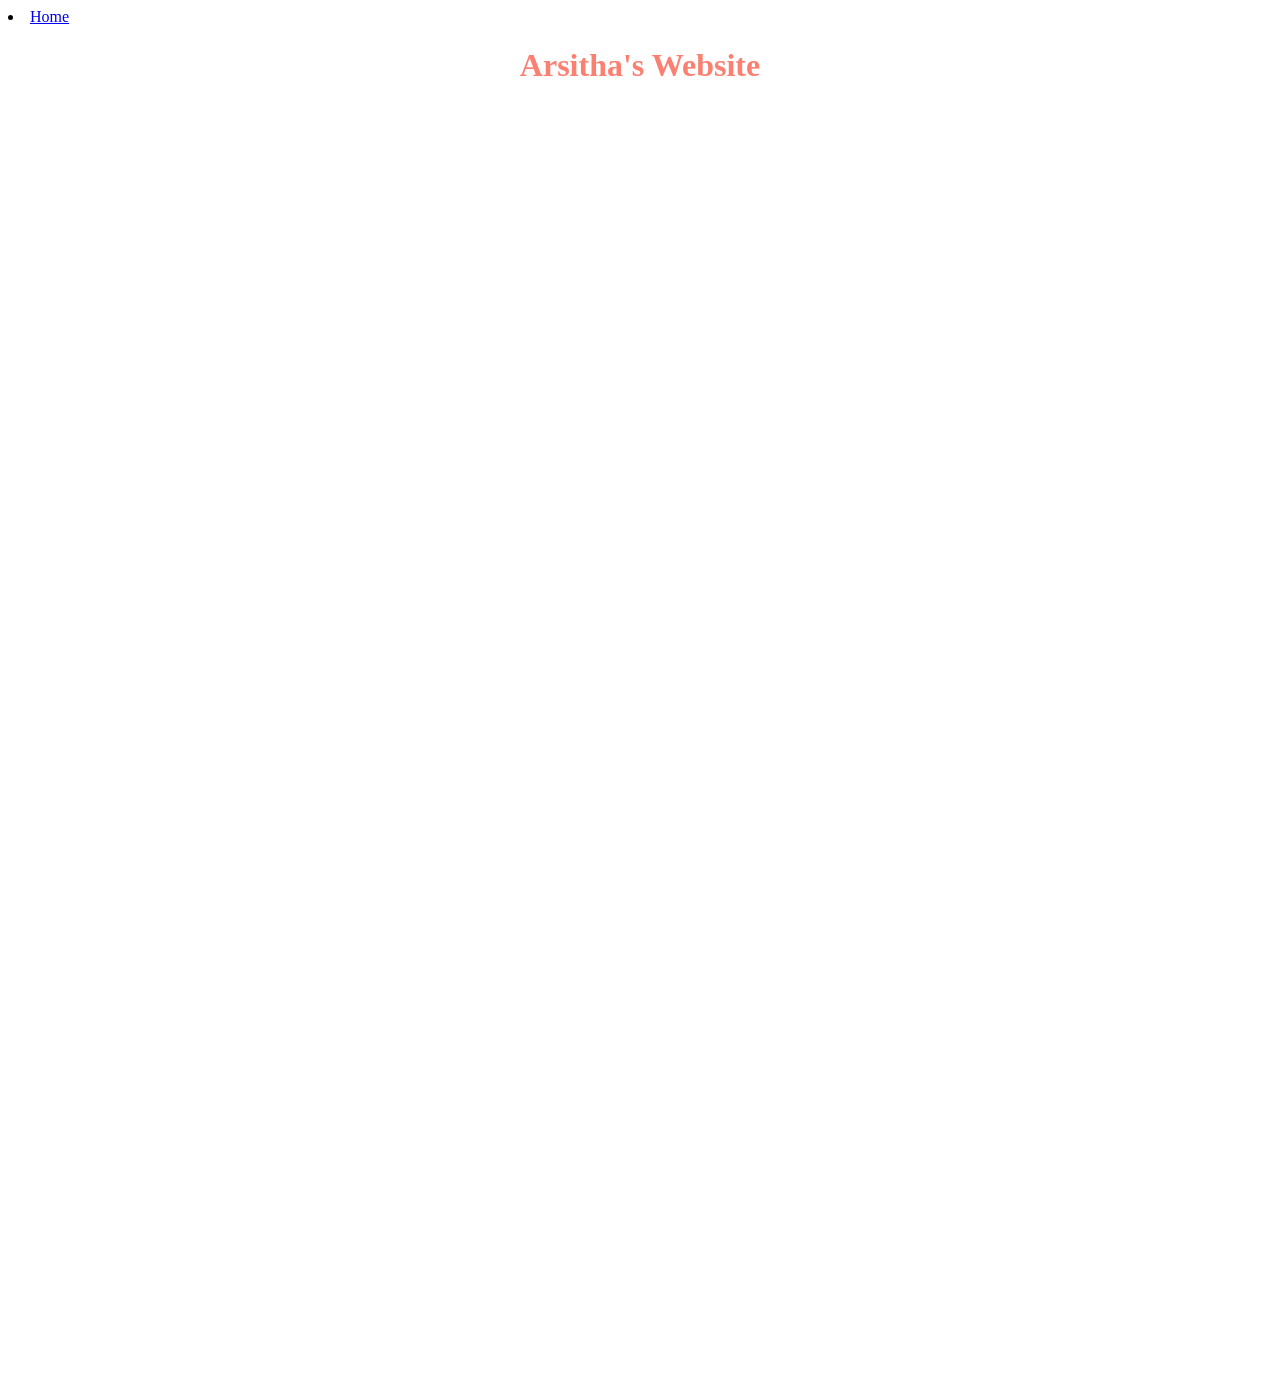
<file: projects.html>
<!DOCTYPE html>
<html lang="en">
<link rel="stylesheet" href="style2.css">
<head>
  <meta charset="UTF-8">
  <meta http-equiv="X-UA-Compatible" content="IE=edge">
  <meta name="viewport" content="width=device-width, initial-scale=1.0">
  <title> Arsitha's Tab Title </title>
</head>
<body>
  <li><a href="index.html">Home</a></li>
  <h1> Arsitha's Website </h1>
  <h3><iframe width="392" height="620" style="border: 0px;" src="https://studio.code.org/projects/applab/0a7b8161-625b-458e-bf60-f903ebec915b/embed"></iframe> </h3>
  <h4><iframe width="392" height="620" style="border: 0px;" src="https://studio.code.org/projects/applab/0a31ef9b-a44a-4d82-b737-df281d65d95a/embed"></iframe></h4>
</body>
</html>
</file>
<file: style2.css>
h1 {
  color: salmon;
  text-decoration: wavy 8px brown underlines;
  text-align: center;
}
h3 {
  display: flex;
  justify-content: center;
}
h4 {
  display: flex;
  justify-content: center;
}
body {
  background color: wheat;
}
ul {
  list-style-type: none;
  margin: 0;
  padding: 0;
}
</file>
